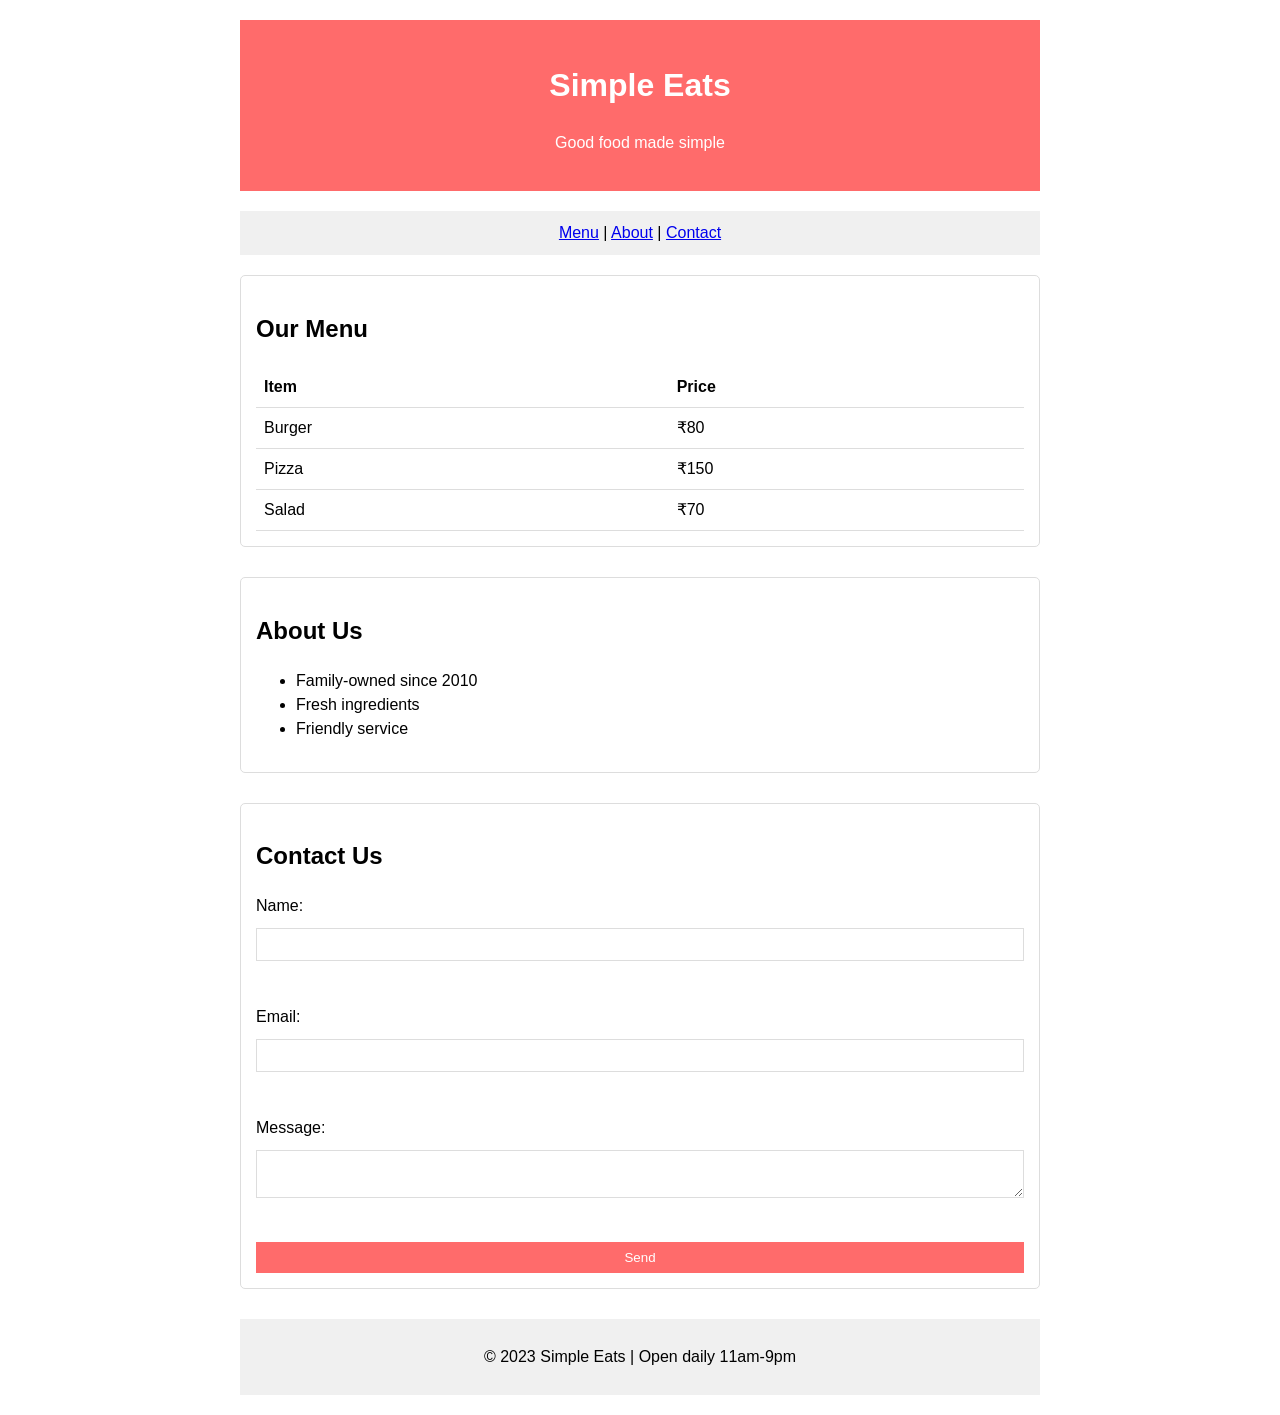
<file: WTPR2/index.html>
<!DOCTYPE html>
<html>
<head>
    <title>Simple Restaurant</title>
    <!-- External CSS -->
    <link rel="stylesheet" href="style.css">
    <!-- Internal CSS -->
    <style>
        body {
            font-family: Arial, sans-serif;
            max-width: 800px;
            margin: 0 auto;
            padding: 20px;
        }
        header {
            text-align: center;
            padding: 20px 0;
        }
    </style>
</head>
<body>
    <!-- Header with inline CSS -->
    <header style="background-color: #ff6b6b; color: white;">
        <h1>Simple Eats</h1>
        <p>Good food made simple</p>
    </header>

    <!-- Navigation -->
    <nav>
        <a href="#menu">Menu</a> |
        <a href="#about">About</a> |
        <a href="#contact">Contact</a>
    </nav>

    <!-- Main Content -->
    <main>
        <section id="menu">
            <h2>Our Menu</h2>
            <table>
                <tr>
                    <th>Item</th>
                    <th>Price</th>
                </tr>
                <tr>
                    <td>Burger</td>
                    <td>₹80</td>
                </tr>
                <tr>
                    <td>Pizza</td>
                    <td>₹150</td>
                </tr>
                <tr>
                    <td>Salad</td>
                    <td>₹70</td>
                </tr>
            </table>
        </section>

        <section id="about">
            <h2>About Us</h2>
            <ul>
                <li>Family-owned since 2010</li>
                <li>Fresh ingredients</li>
                <li>Friendly service</li>
            </ul>
        </section>

        <section id="contact">
            <h2>Contact Us</h2>
            <form>
                <label>Name:</label>
                <input type="text"><br>
                
                <label>Email:</label>
                <input type="email"><br>
                
                <label>Message:</label>
                <textarea></textarea><br>
                
                <button type="submit" style="background-color: #ff6b6b; color: white;">Send</button>
            </form>
        </section>
    </main>

    <!-- Footer -->
    <footer>
        <p>© 2023 Simple Eats | Open daily 11am-9pm</p>
    </footer>
</body>
</html>
</file>
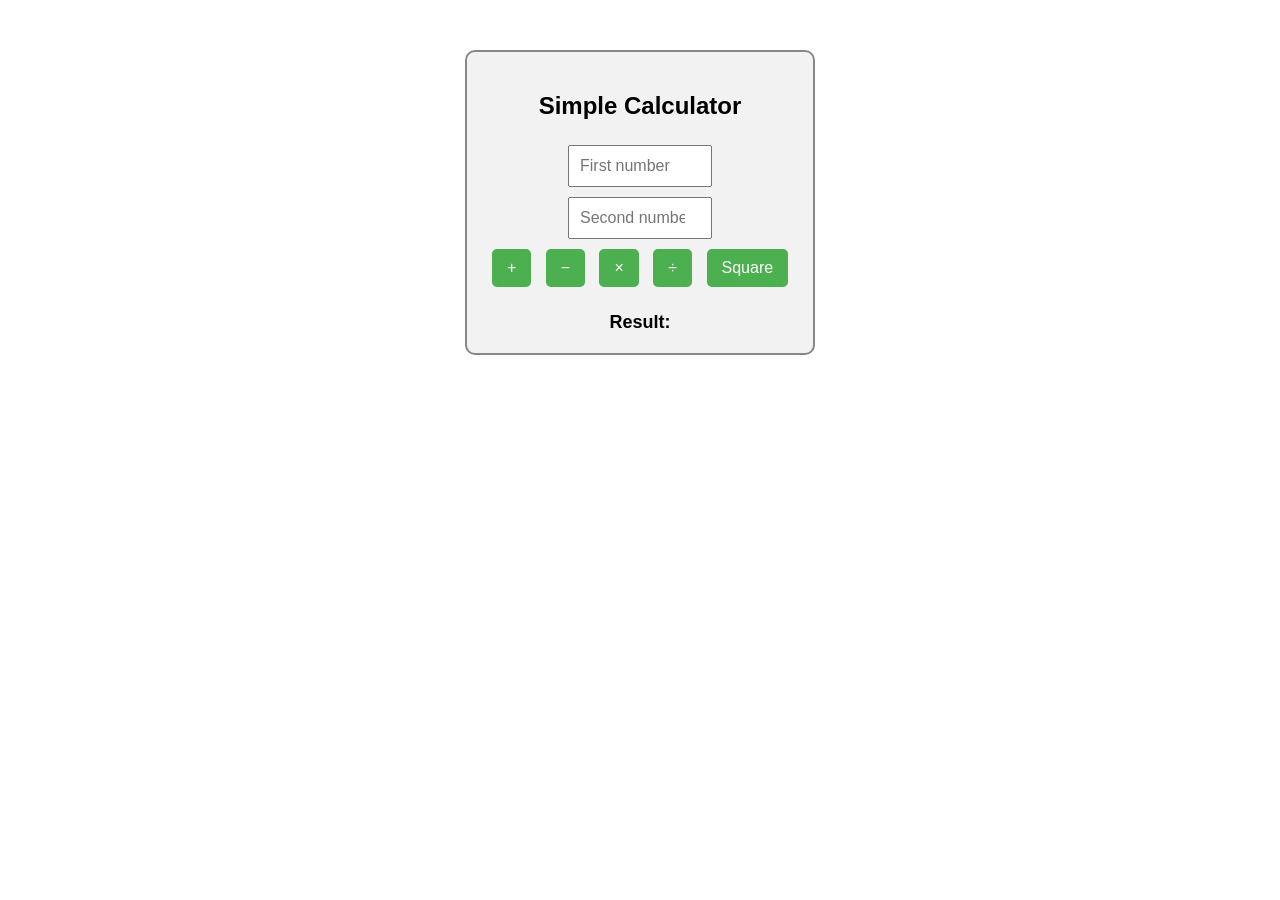
<file: WTPR4/index.html>
<!DOCTYPE html>
<html lang="en">
<head>
  <meta charset="UTF-8">
  <title>Simple Calculator</title>
  <link rel="stylesheet" href="styles.css">
</head>
<body>
  <div id="calculator">
    <h2>Simple Calculator</h2>
    <input type="number" id="num1" placeholder="First number"><br>
    <input type="number" id="num2" placeholder="Second number"><br>

    <button onclick="calculate('add')">+</button>
    <button onclick="calculate('subtract')">−</button>
    <button onclick="calculate('multiply')">×</button>
    <button onclick="calculate('divide')">÷</button>
    <button onclick="calculate('square')">Square</button>

    <div id="result">Result: </div>
  </div>

  <script src="script.js"></script>
</body>
</html>
</file>
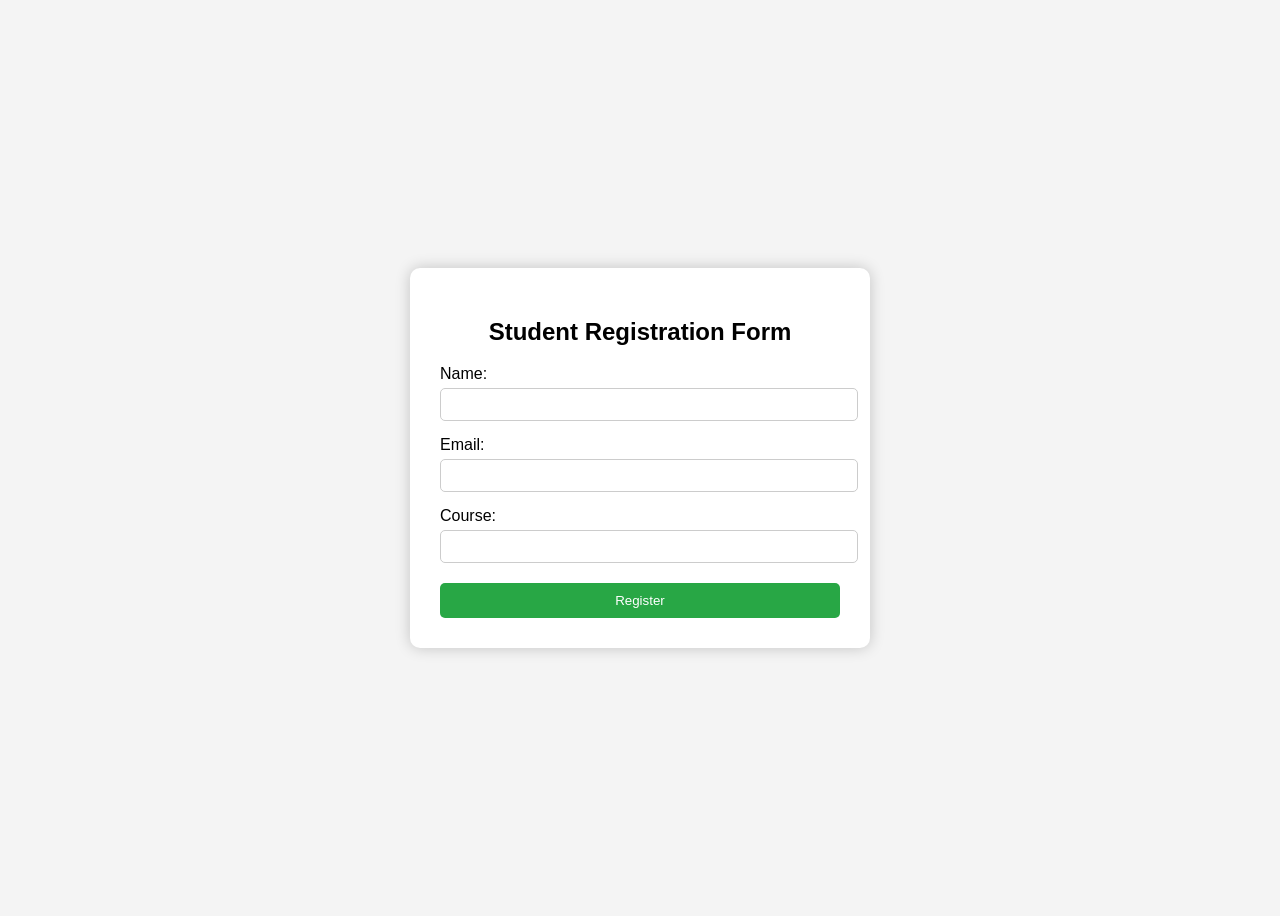
<file: TOMCAT/WTPR5/index.html>
<!DOCTYPE html>
<html>
<head>
    <title>Student Registration</title>
    <link rel="stylesheet" type="text/css" href="style.css">
</head>
<body>
    <div class="form-container">
        <h2>Student Registration Form</h2>
        <form action="register" method="post">
            <label>Name:</label>
            <input type="text" name="name" required>

            <label>Email:</label>
            <input type="email" name="email" required>

            <label>Course:</label>
            <input type="text" name="course" required>

            <input type="submit" value="Register">
        </form>
    </div>
</body>
</html>
</file>
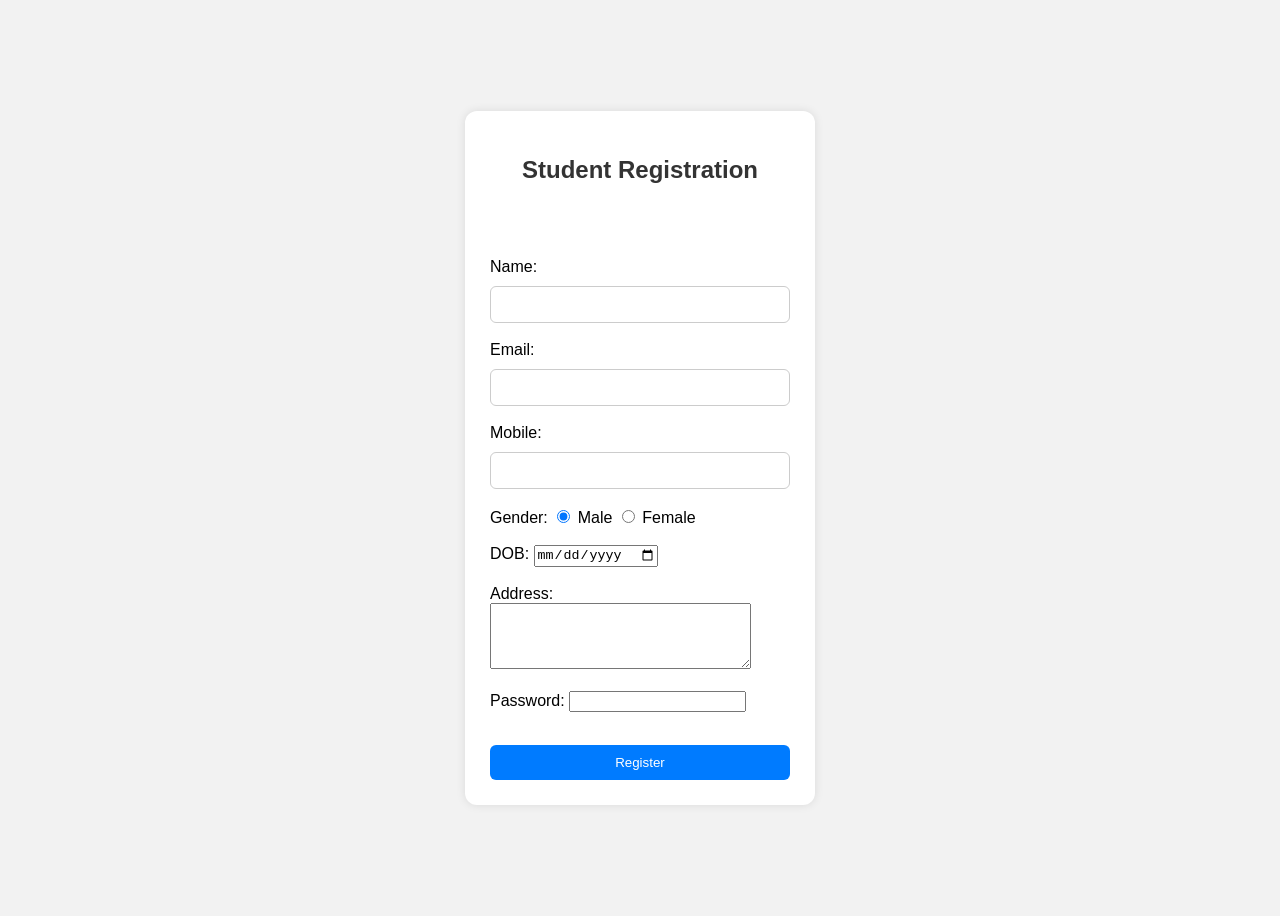
<file: TOMCAT/WTPR6/index.html>
<!DOCTYPE html>
<html>
<head>
    <title>Registration Form</title>
    <link rel="stylesheet" href="style.css">
</head>
<body>
    <div>
        <form action="submit" method="post">
            <h2>Student Registration</h2><br><br><br>
            Name: <input type="text" name="name" required><br><br>
            Email: <input type="email" name="email" required><br><br>
            Mobile: <input type="text" name="mobile" required><br><br>
            Gender:
            <input type="radio" name="gender" value="Male" checked> Male
            <input type="radio" name="gender" value="Female"> Female<br><br>
            DOB: <input type="date" name="dob" required><br><br>
            Address:<br>
            <textarea name="address" rows="4" cols="30" required></textarea><br><br>
            Password: <input type="password" name="password" required><br><br>
            <input type="submit" value="Register">
        </form>
    </div>
</body>
</html>
</file>
<file: WTPR2/style.css>
/* Simple styles */
body {
    line-height: 1.5;
}

nav {
    text-align: center;
    margin: 20px 0;
    padding: 10px;
    background-color: #f0f0f0;
}

section {
    margin-bottom: 30px;
    padding: 15px;
    border: 1px solid #ddd;
    border-radius: 5px;
}

table {
    width: 100%;
    border-collapse: collapse;
}

th, td {
    padding: 8px;
    text-align: left;
    border-bottom: 1px solid #ddd;
}

form {
    display: grid;
    gap: 10px;
}

input, textarea {
    padding: 8px;
    border: 1px solid #ddd;
}

button {
    padding: 8px 15px;
    border: none;
    cursor: pointer;
}

footer {
    text-align: center;
    margin-top: 30px;
    padding: 10px;
    background-color: #f0f0f0;
}
</file>
<file: WTPR4/styles.css>
body {
  font-family: Arial, sans-serif;
  text-align: center;
  margin-top: 50px;
}

#calculator {
  display: inline-block;
  border: 2px solid #888;
  padding: 20px;
  border-radius: 10px;
  background-color: #f2f2f2;
}

input[type="number"] {
  width: 120px;
  padding: 10px;
  margin: 5px;
  font-size: 16px;
}

button {
  padding: 10px 15px;
  margin: 5px;
  font-size: 16px;
  border: none;
  background-color: #4CAF50;
  color: white;
  border-radius: 5px;
  cursor: pointer;
}

button:hover {
  background-color: #45a049;
}

#result {
  margin-top: 20px;
  font-size: 18px;
  font-weight: bold;
}
</file>
<file: TOMCAT/WTPR5/style.css>
body {
    font-family: Arial, sans-serif;
    background: #f4f4f4;
    display: flex;
    justify-content: center;
    align-items: center;
    height: 100vh;
}

.form-container {
    background: white;
    padding: 30px;
    border-radius: 10px;
    box-shadow: 0 0 15px rgba(0,0,0,0.2);
    width: 400px;
}

h2 {
    text-align: center;
}

label {
    display: block;
    margin-top: 15px;
}

input[type="text"],
input[type="email"] {
    width: 100%;
    padding: 8px;
    margin-top: 5px;
    border: 1px solid #ccc;
    border-radius: 5px;
}

input[type="submit"] {
    margin-top: 20px;
    width: 100%;
    padding: 10px;
    background: #28a745;
    color: white;
    border: none;
    border-radius: 5px;
    cursor: pointer;
}
</file>
<file: TOMCAT/WTPR6/style.css>
body {
    font-family: Arial, sans-serif;
    background-color: #f2f2f2;
    display: flex;
    justify-content: center;
    align-items: center;
    height: 100vh;
}

form {
    background-color: #fff;
    padding: 25px;
    border-radius: 12px;
    box-shadow: 0 0 10px rgba(0, 0, 0, 0.1);
    width: 300px;
}

h2 {
    text-align: center;
    color: #333;
}

input[type="text"],
input[type="email"] {
    width: 100%;
    padding: 10px;
    margin-top: 10px;
    border: 1px solid #ccc;
    border-radius: 6px;
    box-sizing: border-box;
}

input[type="submit"] {
    background-color: #007bff;
    color: white;
    padding: 10px;
    margin-top: 15px;
    border: none;
    width: 100%;
    border-radius: 6px;
    cursor: pointer;
}

input[type="submit"]:hover {
    background-color: #0056b3;
}

a {
    display: block;
    margin-top: 15px;
    text-align: center;
    color: #007bff;
    text-decoration: none;
}
a:hover {
    text-decoration: underline;
}
</file>
